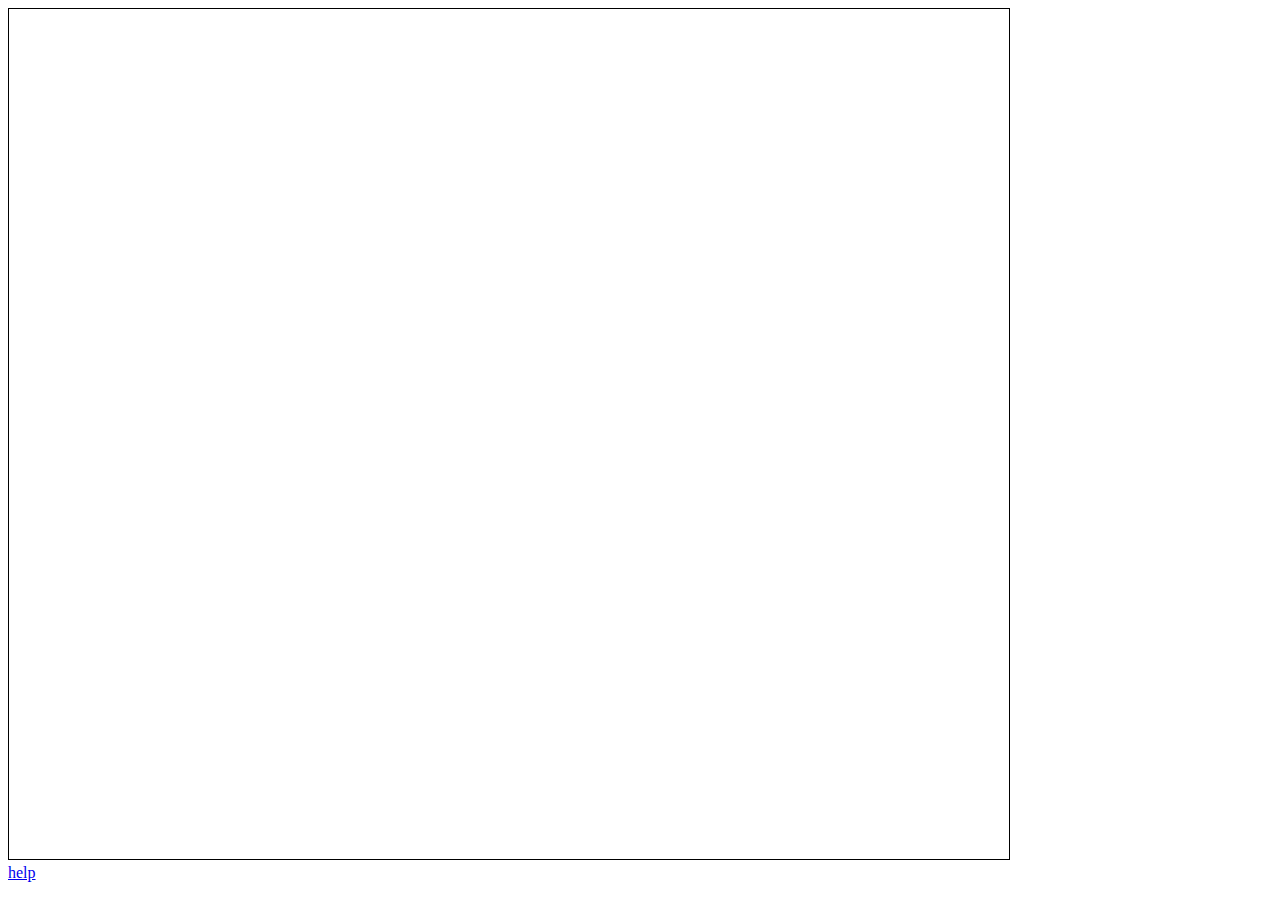
<file: index.html>
<!doctype html>
<html lang='en'>

<head>
	<meta charset="utf-8">
	<title>Viruses!</title>

	<link rel="stylesheet" type="text/css" href="files/css/screen.css">

</head>

<body>
	<div id="container">
		<div id="canvases">
			<canvas id="game-canvas"></canvas>
			<canvas id="ui-canvas"></canvas>
		</div>
		<div id="menus">
			<div id="status_display"></div>
			<div id="menu"></div>
		</div>
	</div>
	<a href="help.html" target="_blank">help</a>

	<script src="files/display.js"></script>
	<script src="files/ui.js"></script>
	<script src="files/pstatus.js"></script>
	<script src="files/map.js"></script>
	<script src="files/land.js"></script>
	<script src="files/scripts.js"></script>	
</body>

</html>
</file>
<file: files/css/screen.css>
#container {
}

#menus {
	display: inline-block;
	vertical-align:top;
}

#status_display {
	vertical-align:top;
}

#menu {
	vertical-align:top;
	background: white;
	word-wrap: break-word;
	white-space: pre-wrap;
}

canvas { position: absolute; }

#canvases {
	display: inline-block;
	position: relative;
	border: 1px solid;
}

#game-canvas {
	z-index: 1;
}

#ui-canvas {
	z-index: 2;
}
</file>
